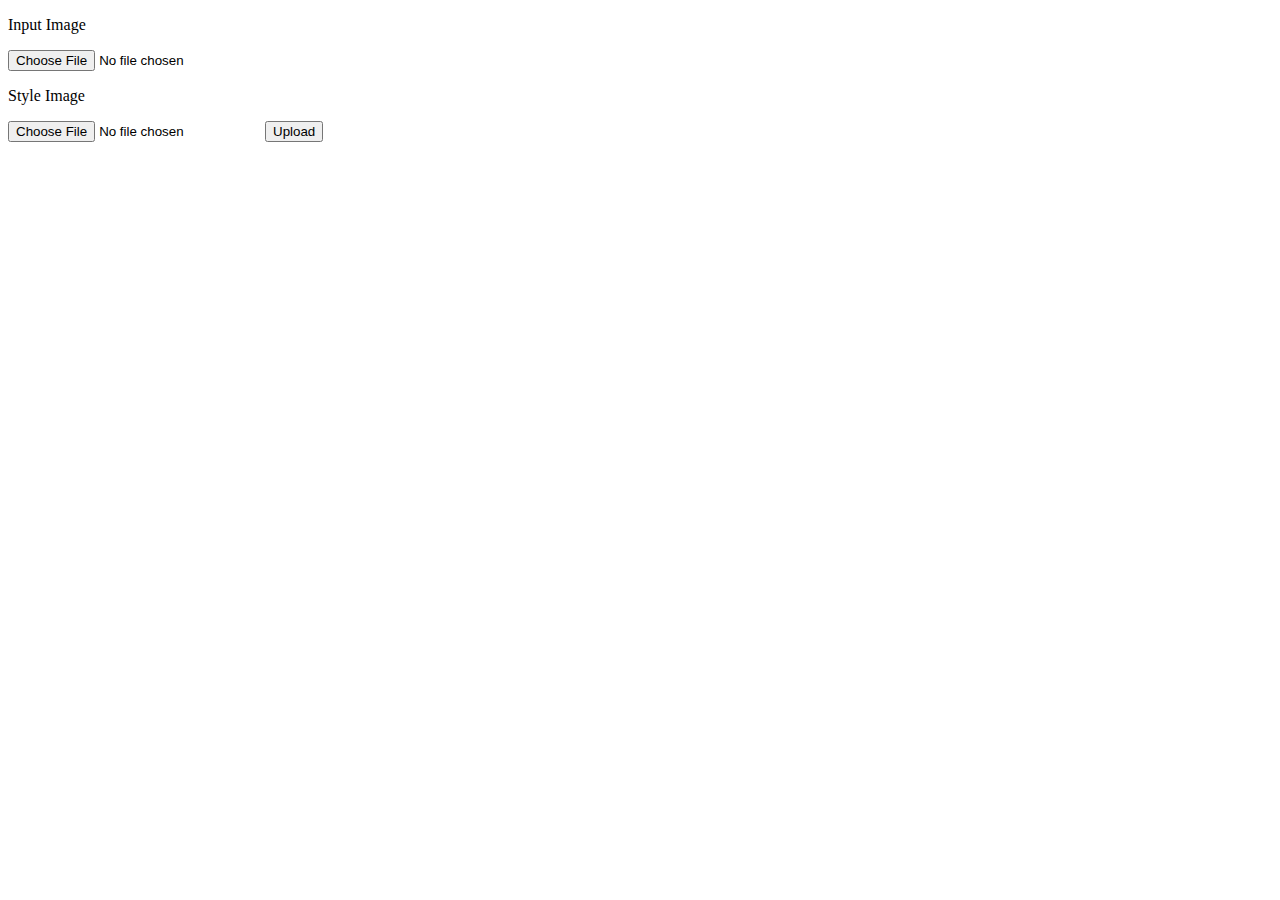
<file: templates/upload.html>
<!DOCTYPE html>
<html>
<head>
	<title>Image Upload</title>
</head>
<body>
	<!-- Form upload image - honey -->
	<form action="http://localhost:5000/uploader" method="POST" enctype="multipart/form-data">

		<p>Input Image</p>
		<input type="file" name="input_image">

		<p>Style Image</p>
		<input type="file" name="styel_image">

		<input type="submit" value="Upload">
		
	</form>
</body>
</html>
</file>
